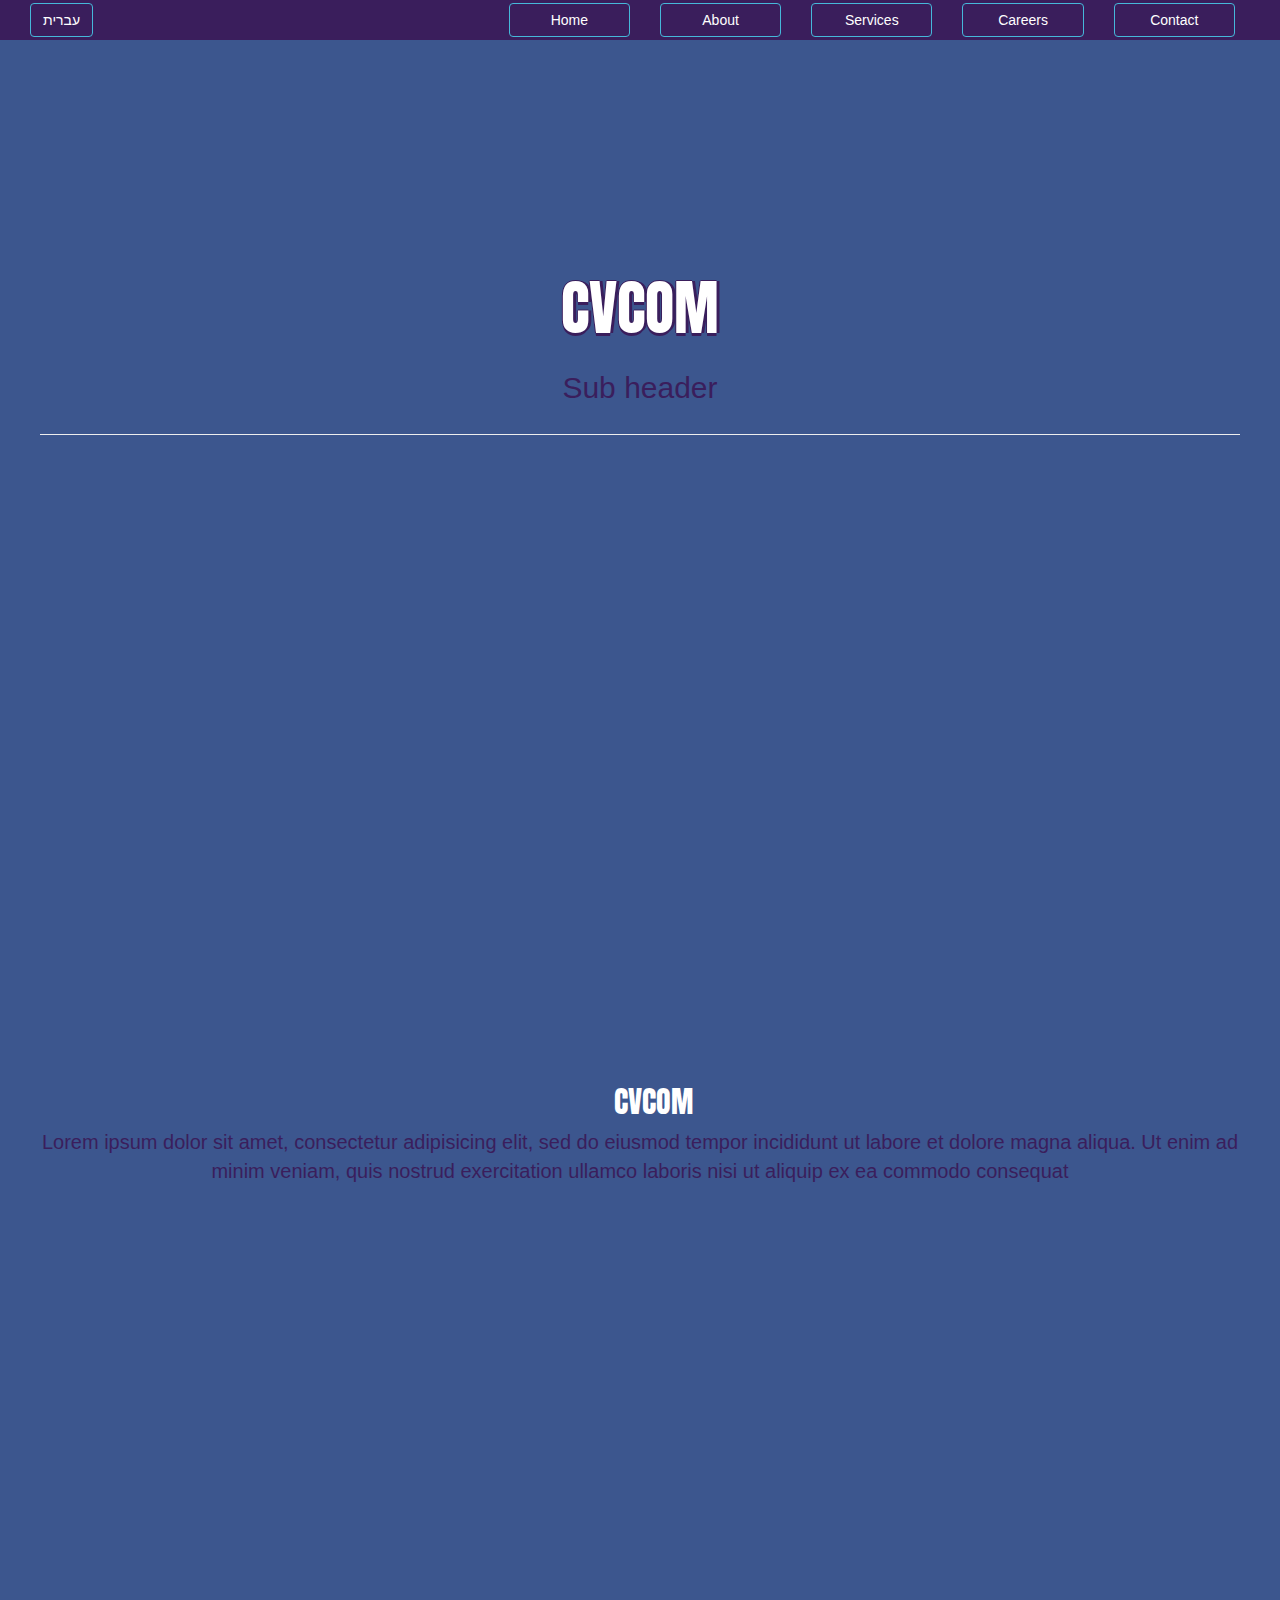
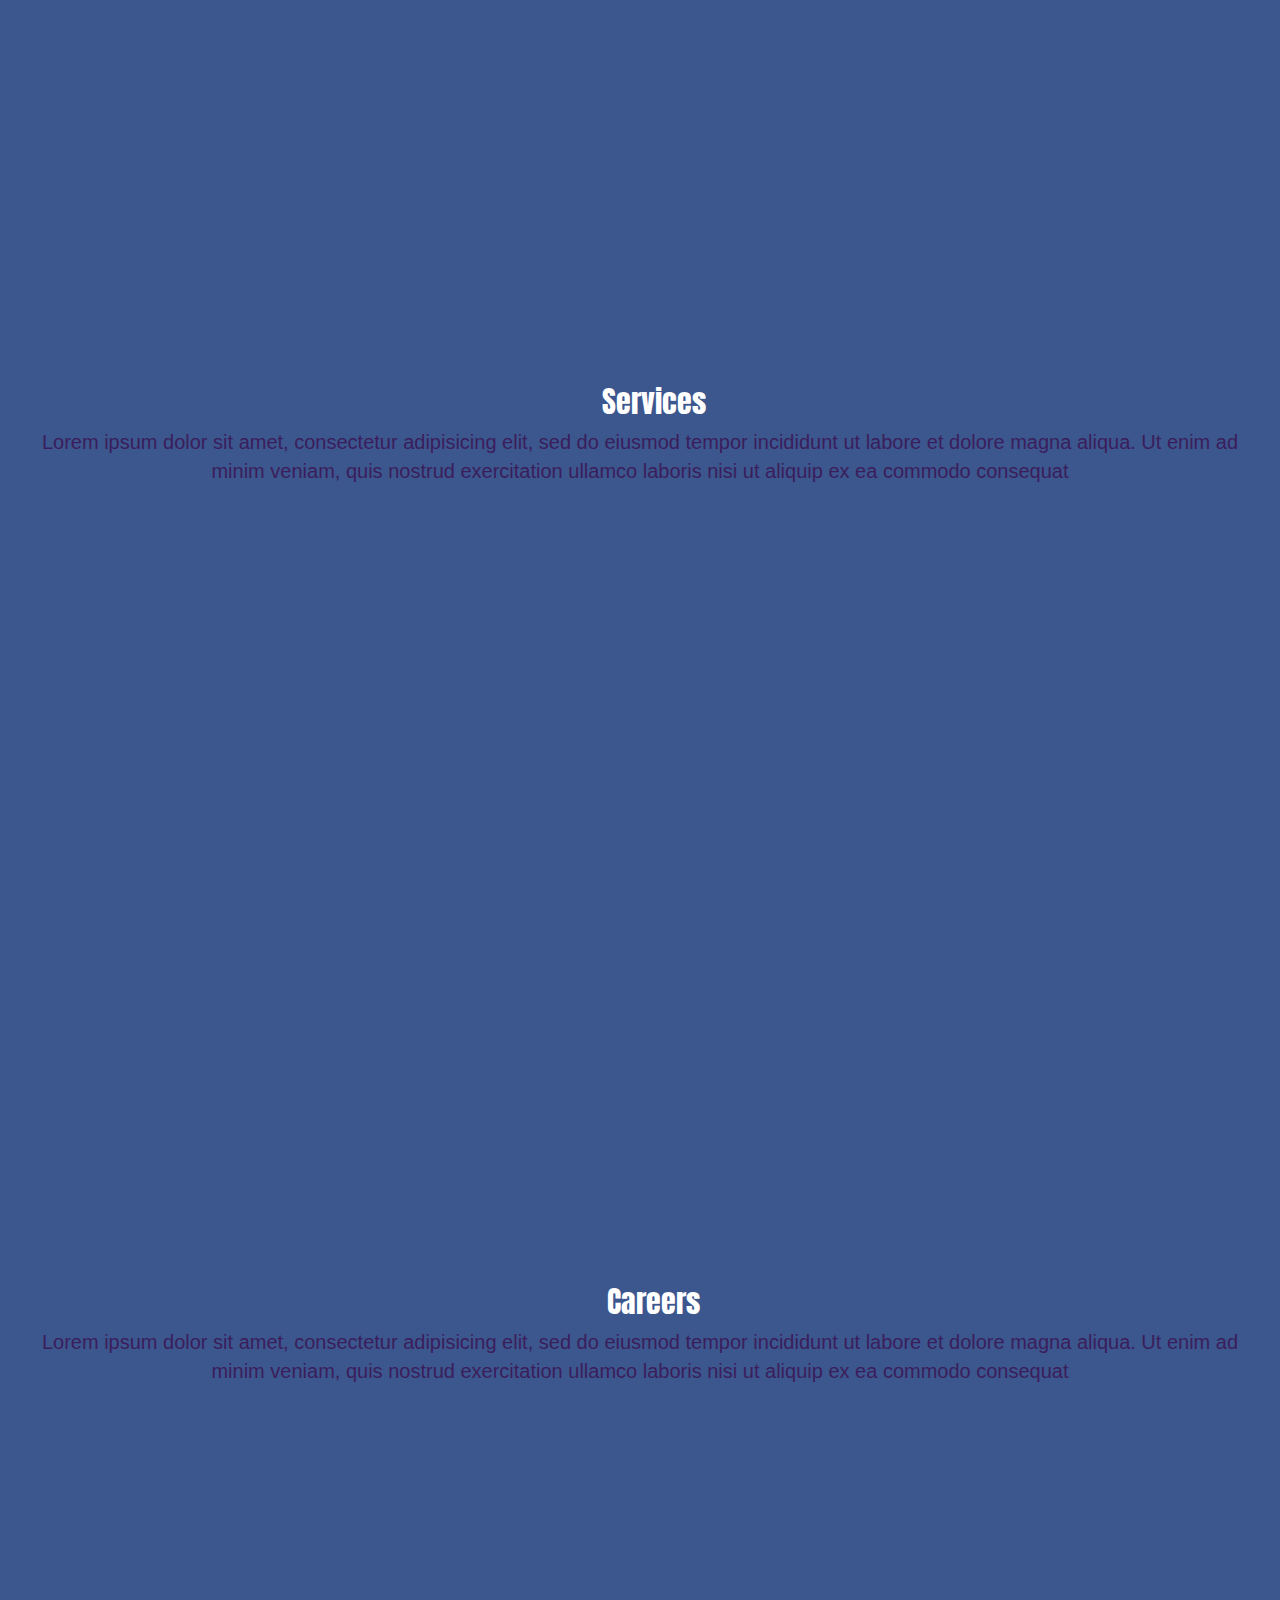
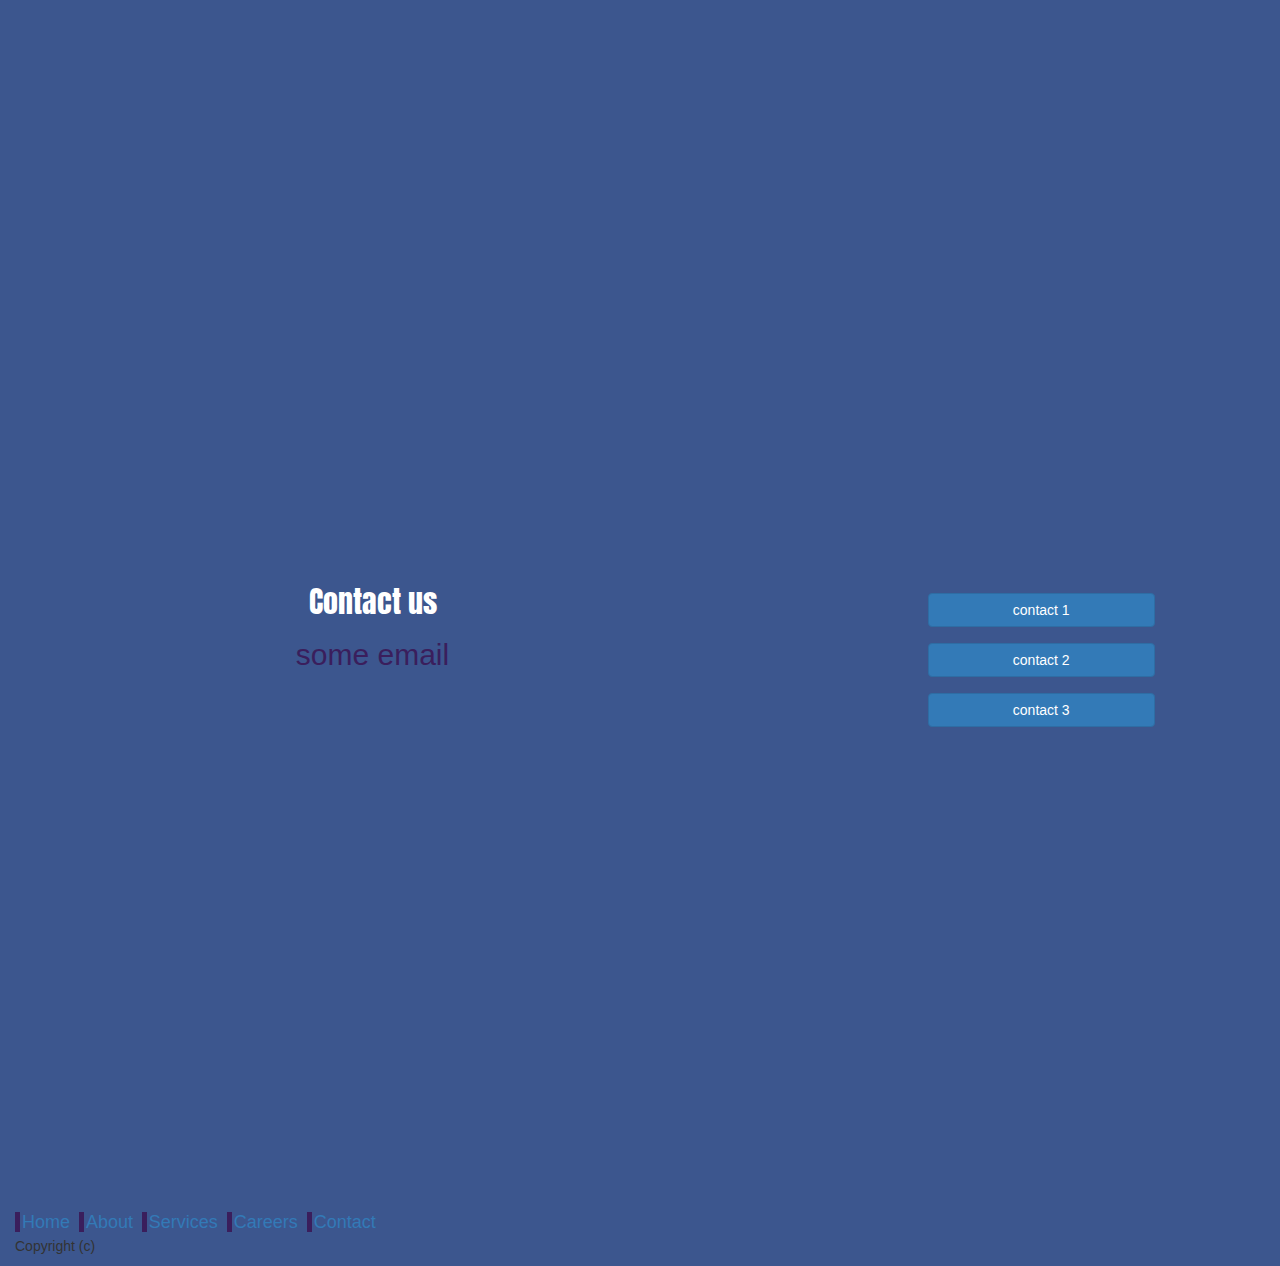
<file: index.html>
<!DOCTYPE html>
<html>
<head>
  <script src="gameOfLife.js"></script>

  <link rel="stylesheet" type="text/css" href="index.css">
  <!-- Fonts -->
  <link href="https://fonts.googleapis.com/css?family=Anton" rel="stylesheet" type="text/css">
  <!-- Latest compiled and minified CSS -->
  <link rel="stylesheet" href="https://maxcdn.bootstrapcdn.com/bootstrap/3.3.7/css/bootstrap.min.css">
  <!-- jQuery library -->
  <script src="https://ajax.googleapis.com/ajax/libs/jquery/3.3.1/jquery.min.js"></script>
  <!-- Latest compiled JavaScript -->
  <script src="https://maxcdn.bootstrapcdn.com/bootstrap/3.3.7/js/bootstrap.min.js"></script>

  <link rel="shortcut icon" type="image/png" href="/favicon.png"/>
  <link href="https://fonts.googleapis.com/css?family=Anton" rel="stylesheet" type="text/css">

</head>

<body>

<div class="navbar-fixed-top" id="Navbar">
  <div class="container-fluid">
    <div class="col-xs-3">
      <a class="button-link" href="/index-he.html">
        <button class="btn btn-info" id="Language">עברית</button>
      </a>
    </div>
    <div class="col-xs-9">
      <div class="col-xs-2">

      </div>
      <div class="col-xs-2">
        <a class="button-link" href="#Home">
          <button class="btn btn-block btn-info">Home</button>
        </a>
      </div>
      <div class="col-xs-2">
        <a class="button-link" href="#About">
          <button class="btn btn-block btn-info">About</button>
        </a>
      </div>
      <div class="col-xs-2">
        <a class="button-link" href="#Services">
          <button class="btn btn-block btn-info">Services</button>
        </a>
      </div>
      <div class="col-xs-2">
        <a class="button-link" href="#Careers">
          <button class="btn btn-block btn-info">Careers</button>
        </a>
      </div>
      <div class="col-xs-2">
        <a class="button-link" href="#Contact">
          <button class="btn btn-block btn-info">Contact</button>
        </a>
      </div>
    </div>
  </div>
</div>

<div class="container-fluid, main-div" id="Home">
    <div class="container-fluid">
      <div class="col-xs-12">
        <h1 style="font-family: Anton" id="home-header">CVCOM</h1>
      </div>
      <div class="col-xs-12">
        <h2 id="home-sub-header">Sub header</h2>
      </div>
      <div class="col-xs-12">
        <hr id="separator">
      </div>
    </div>
</div>

<div class="container-fluid, main-div" id="About">
   <div class="col-sm-12">
     <h2 class="secondary-header" id="about-header">CVCOM</h2>
     <p class="general-text" id="about-text">Lorem ipsum dolor sit amet, consectetur adipisicing elit, sed do eiusmod tempor incididunt ut labore et dolore magna aliqua. Ut enim ad minim veniam, quis nostrud exercitation ullamco laboris nisi ut aliquip ex ea commodo consequat</p>
   </div>
</div>

<div class="container-fluid, main-div" id="Services">
   <div class="col-sm-12">
     <h2 class="secondary-header" id="services-header">Services</h2>
     <p class="general-text" id="services-text">Lorem ipsum dolor sit amet, consectetur adipisicing elit, sed do eiusmod tempor incididunt ut labore et dolore magna aliqua. Ut enim ad minim veniam, quis nostrud exercitation ullamco laboris nisi ut aliquip ex ea commodo consequat</p>
   </div>
</div>

<div class="container-fluid, main-div" id="Careers">
   <div class="col-sm-12">
     <h2 class="secondary-header" id="careers-header">Careers</h2>
     <p class="general-text" id="careers-text">Lorem ipsum dolor sit amet, consectetur adipisicing elit, sed do eiusmod tempor incididunt ut labore et dolore magna aliqua. Ut enim ad minim veniam, quis nostrud exercitation ullamco laboris nisi ut aliquip ex ea commodo consequat</p>
   </div>
</div>

<div class="container-fluid, main-div" id="Contact">
  <div class="col-sm-6">
    <h2 id="contact-header">Contact us</h2>
    <h2 id="contact-mail">some email</h2>
  </div>
  <div id="spacer" class="col-sm-3">
  </div>
  <div class="col-sm-3" id="contact-buttons-two">
    <div class="btn-container">
      <a target=" _blank" class="button-link" href="#">
        <button class="btn btn-block btn-primary">contact 1</button>
      </a>
    </div>
    <div class="btn-container">
      <a target=" _blank" class="button-link" href="#">
        <button class="btn btn-block btn-primary">contact 2</button>
      </a>
    </div>
    <div class="btn-container">
      <a target=" _blank" class="button-link" href="#">
        <button class="btn btn-block btn-primary">contact 3</button>
      </a>
    </div>
  </div>
</div>

<div class="container-fluid" id="Page-links">
  <a class="link" href="#Home">Home</a>
  <a class="link" href="#About">About</a>
  <a class="link" href="#Services">Services</a>
  <a class="link" href="#Careers">Careers</a>
  <a class="link" href="#Contact">Contact</a>
</div>

<div class="container-fluid" id="copyright">
  <p> Copyright (c)</p>
</div>
</body>
</html>
</file>
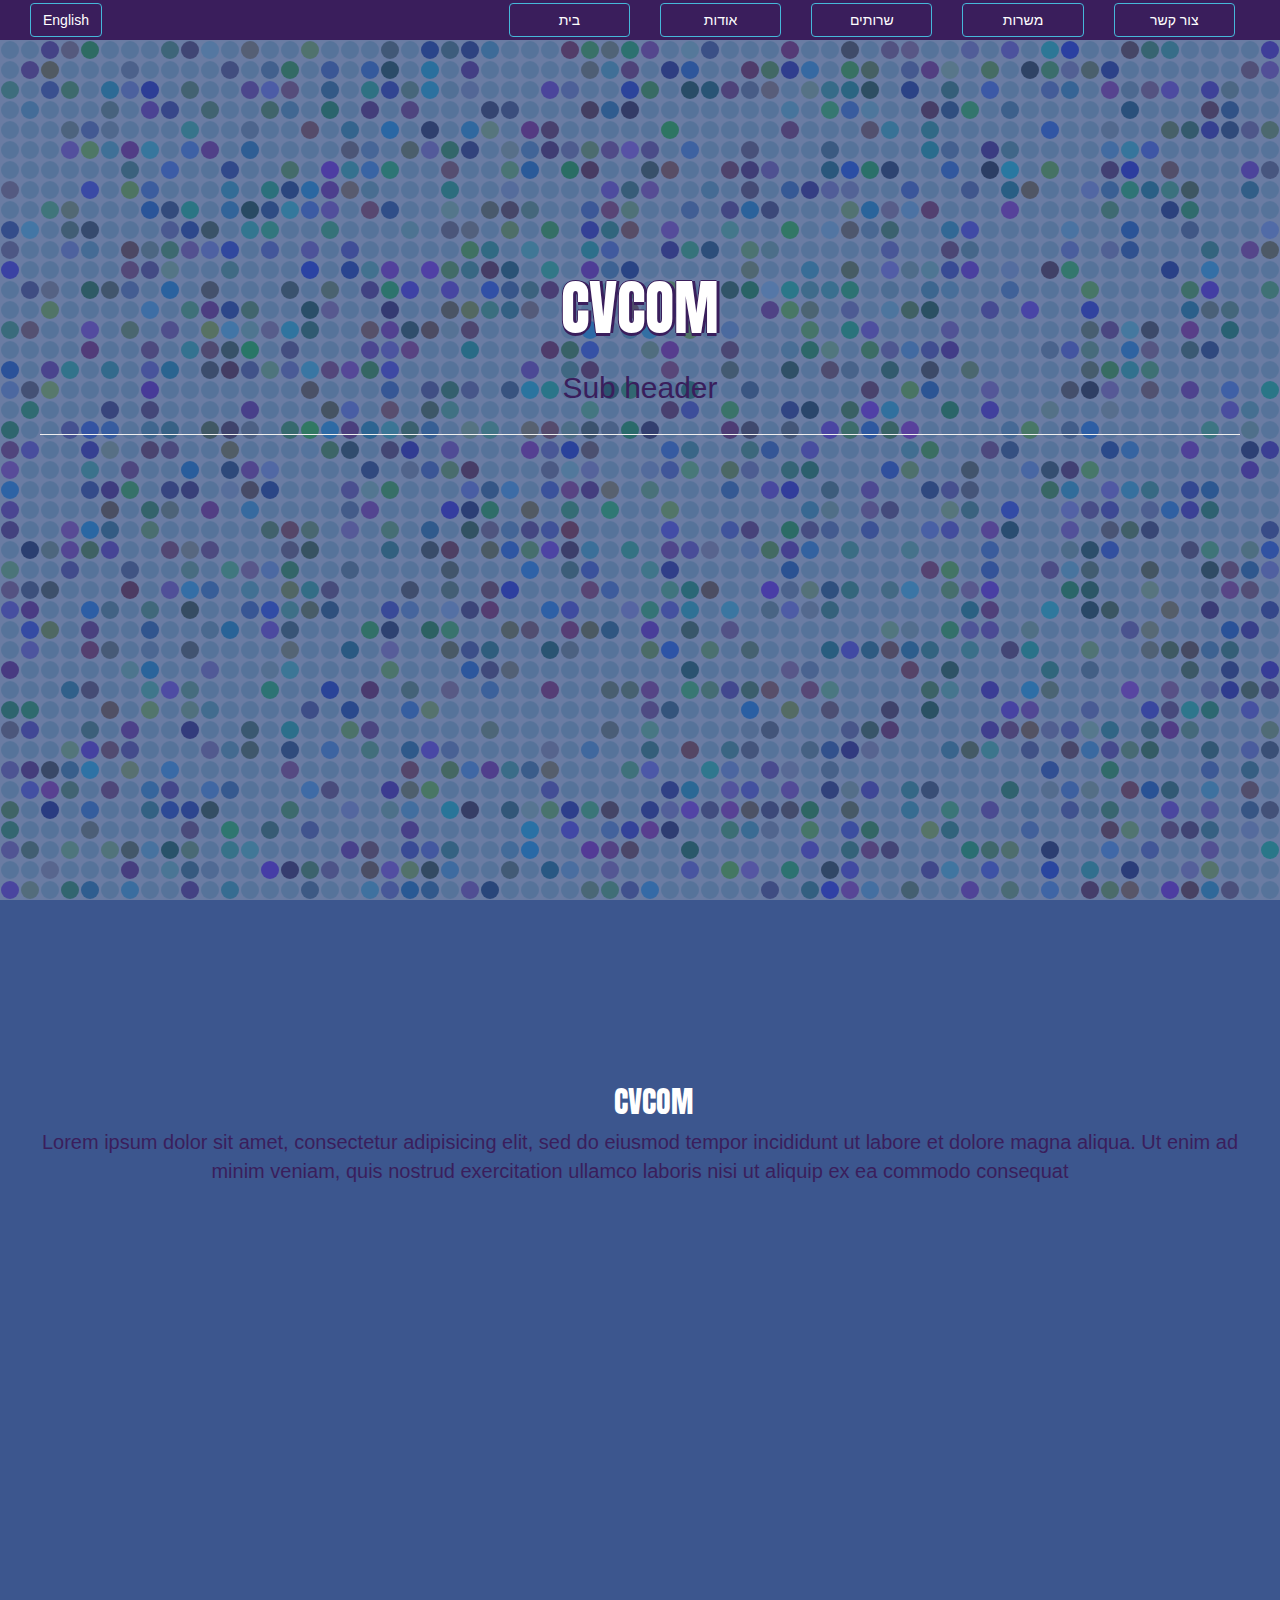
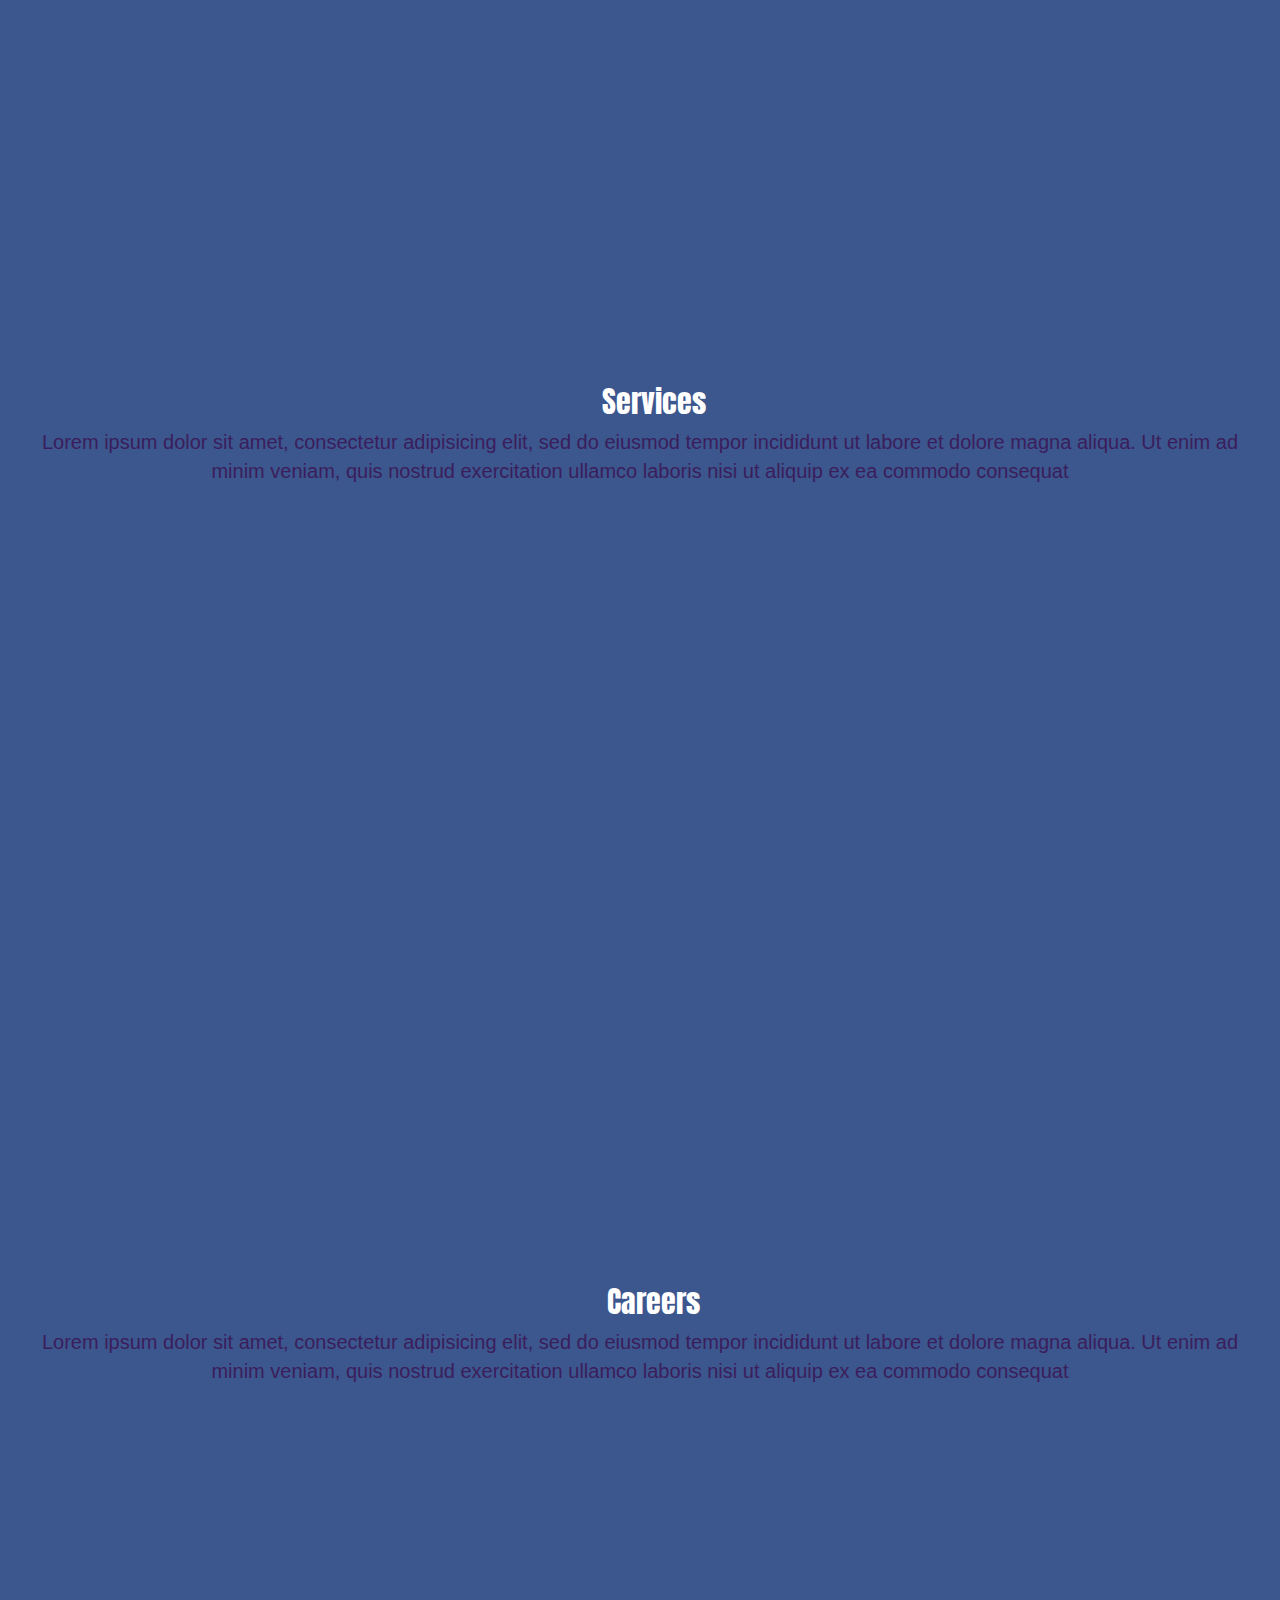
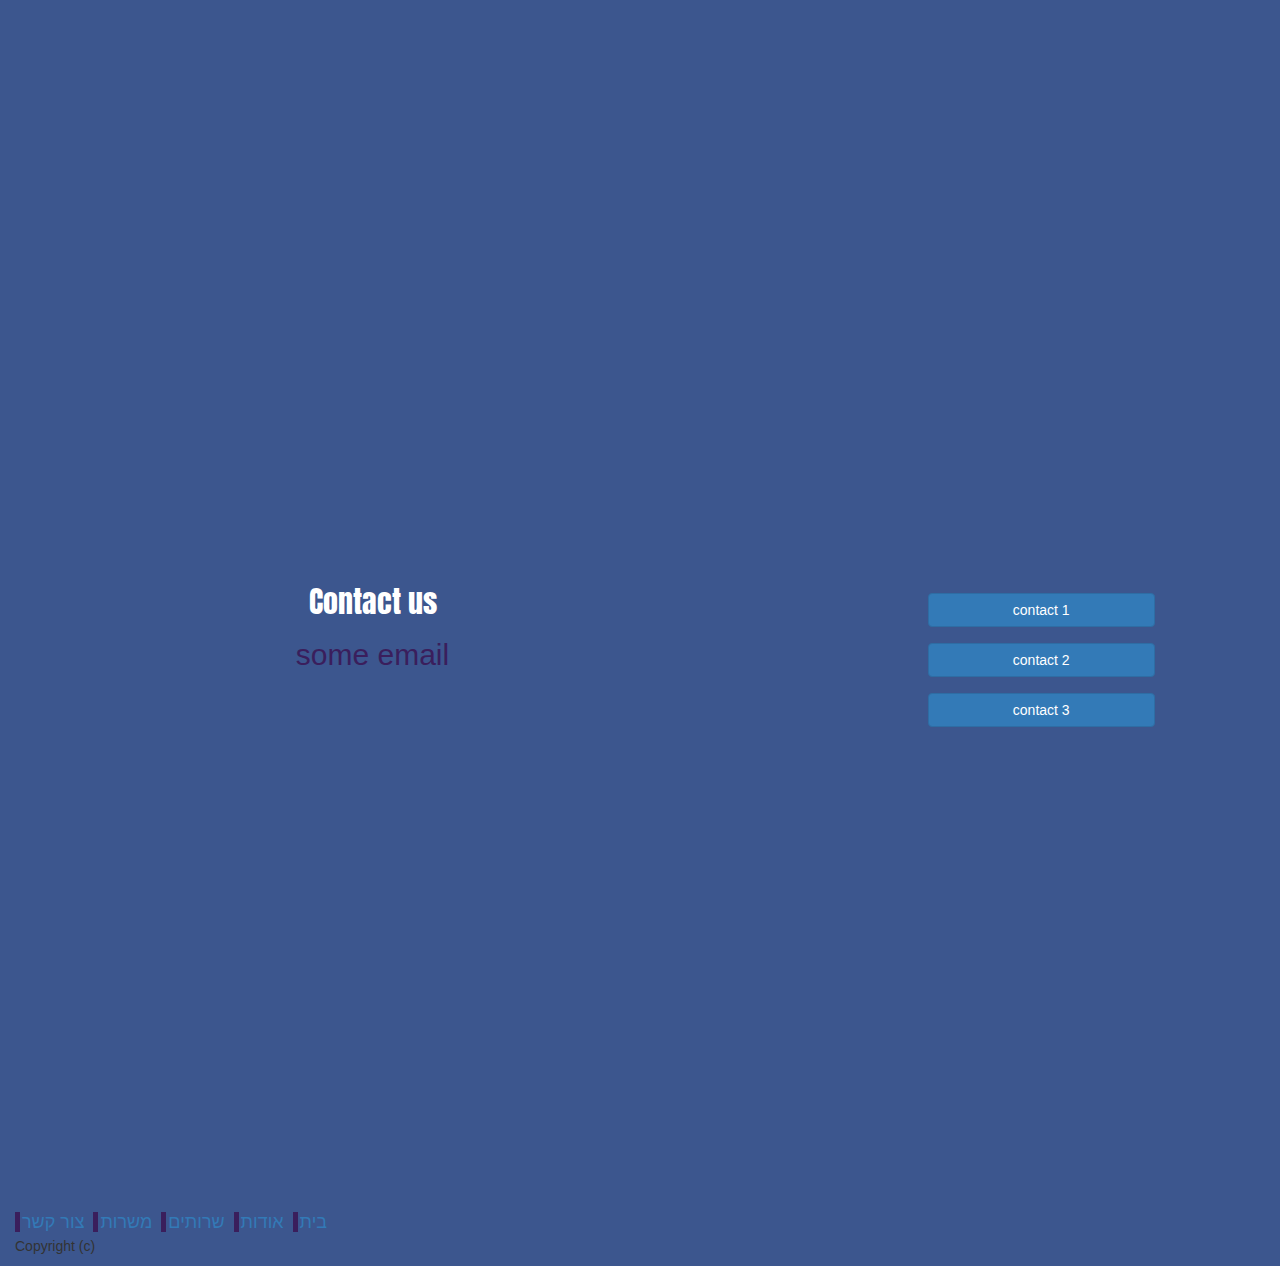
<file: index-he.html>
<!DOCTYPE html>
<html>
<head>
  <script src="gameOfLife.js"></script>
  <link rel="stylesheet" type="text/css" href="index.css">
  <link rel="shortcut icon" type="image/png" href="/favicon.png"/>

  <!-- Fonts -->
  <link href="https://fonts.googleapis.com/css?family=Anton" rel="stylesheet" type="text/css">
  <!-- Latest compiled and minified CSS -->
  <link rel="stylesheet" href="https://maxcdn.bootstrapcdn.com/bootstrap/3.3.7/css/bootstrap.min.css">
  <!-- jQuery library -->
  <script src="https://ajax.googleapis.com/ajax/libs/jquery/3.3.1/jquery.min.js"></script>
  <!-- Latest compiled JavaScript -->
  <script src="https://maxcdn.bootstrapcdn.com/bootstrap/3.3.7/js/bootstrap.min.js"></script>
  <link href="https://fonts.googleapis.com/css?family=Anton" rel="stylesheet" type="text/css">
</head>

<body>
  <body onload="runLife()">

  <div class="navbar-fixed-top" id="Navbar">
    <div class="container-fluid">
      <div class="col-xs-3">
        <a class="button-link" href="/index.html">
          <button class="btn btn-info" id="Language">English</button>
        </a>
      </div>
      <div class="col-xs-9">
        <div class="col-xs-2">

        </div>
        <div class="col-xs-2">
          <a class="button-link" href="#Home">
            <button class="btn btn-block btn-info">בית</button>
          </a>
        </div>
        <div class="col-xs-2">
          <a class="button-link" href="#About">
            <button class="btn btn-block btn-info">אודות</button>
          </a>
        </div>
        <div class="col-xs-2">
          <a class="button-link" href="#Services">
            <button class="btn btn-block btn-info">שרותים</button>
          </a>
        </div>
        <div class="col-xs-2">
          <a class="button-link" href="#Careers">
            <button class="btn btn-block btn-info">משרות</button>
          </a>
        </div>
        <div class="col-xs-2">
          <a class="button-link" href="#Contact">
            <button class="btn btn-block btn-info">צור קשר</button>
          </a>
        </div>
      </div>
    </div>
  </div>

  <div class="container-fluid, main-div" id="Home">
      <div class="container-fluid">
        <div class="col-xs-12">
          <h1 style="font-family: Anton" id="home-header">CVCOM</h1>
        </div>
        <div class="col-xs-12">
          <h2 id="home-sub-header">Sub header</h2>
        </div>
        <div class="col-xs-12">
          <hr id="separator">
        </div>
      </div>
  </div>

  <div class="container-fluid, main-div" id="About">
     <div class="col-sm-12">
       <h2 class="secondary-header" id="about-header">CVCOM</h2>
       <p class="general-text" id="about-text">Lorem ipsum dolor sit amet, consectetur adipisicing elit, sed do eiusmod tempor incididunt ut labore et dolore magna aliqua. Ut enim ad minim veniam, quis nostrud exercitation ullamco laboris nisi ut aliquip ex ea commodo consequat</p>
     </div>
  </div>

  <div class="container-fluid, main-div" id="Services">
     <div class="col-sm-12">
       <h2 class="secondary-header" id="services-header">Services</h2>
       <p class="general-text" id="services-text">Lorem ipsum dolor sit amet, consectetur adipisicing elit, sed do eiusmod tempor incididunt ut labore et dolore magna aliqua. Ut enim ad minim veniam, quis nostrud exercitation ullamco laboris nisi ut aliquip ex ea commodo consequat</p>
     </div>
  </div>

  <div class="container-fluid, main-div" id="Careers">
     <div class="col-sm-12">
       <h2 class="secondary-header" id="careers-header">Careers</h2>
       <p class="general-text" id="careers-text">Lorem ipsum dolor sit amet, consectetur adipisicing elit, sed do eiusmod tempor incididunt ut labore et dolore magna aliqua. Ut enim ad minim veniam, quis nostrud exercitation ullamco laboris nisi ut aliquip ex ea commodo consequat</p>
     </div>
  </div>

  <div class="container-fluid, main-div" id="Contact">
    <div class="col-sm-6">
      <h2 id="contact-header">Contact us</h2>
      <h2 id="contact-mail">some email</h2>
    </div>
    <div id="spacer" class="col-sm-3">
    </div>
    <div class="col-sm-3" id="contact-buttons-two">
      <div class="btn-container">
        <a target=" _blank" class="button-link" href="#">
          <button class="btn btn-block btn-primary">contact 1</button>
        </a>
      </div>
      <div class="btn-container">
        <a target=" _blank" class="button-link" href="#">
          <button class="btn btn-block btn-primary">contact 2</button>
        </a>
      </div>
      <div class="btn-container">
        <a target=" _blank" class="button-link" href="#">
          <button class="btn btn-block btn-primary">contact 3</button>
        </a>
      </div>
    </div>
  </div>

  <div class="container-fluid" id="Page-links">
    <a class="link" href="#Home">בית</a>
    <a class="link" href="#About">אודות</a>
    <a class="link" href="#Services">שרותים</a>
    <a class="link" href="#Careers">משרות</a>
    <a class="link" href="#Contact">צור קשר</a>
  </div>

  <div class="container-fluid" id="copyright">
    <p> Copyright (c)</p>
  </div>
</body>
</html>
</file>
<file: index.css>
body {
  background-color: #3c568e !important;
}
#Navbar {
  background-color: #3a1e5c;
  height: 40px;
}
.btn-info {
  background-color: #3a1e5c !important;
  margin-top: 3px;
}
.main-div {
  text-align: center;
  margin: auto;
  height: 100vh;
  padding: 50px 10px 10px 10px;
}
#home-header {
  font-size: 60px;
  color: white;
  margin-top: 25vh;
  text-shadow: -1px 0 #3a1e5c, 0 3px #3a1e5c, 3px 0 #3a1e5c, 0 -1px #3a1e5c;
}
#home-sub-header {
  color: #3a1e5c;
}
/* #contact-buttons {
  margin-left: 25%;
  margin-right: 25%;
} */
.secondary-header {
  margin-top: 15vh;
  color: white;
  margin-left: 3vh;
  font-family: Anton, Monospace;
}
.general-text {
  color: #3a1e5c;
  font-size: 20px;
}
#Contact {
  margin: auto;
  height: 90vh;
  width: 120vh;
  padding: 5px;
}
#contact-header {
  margin-top: 20vh;
  color: white;
  font-family: Anton, Monospace;
}
#contact-mail {
  color: #3a1e5c;
}
#contact-buttons-two {
  margin-top: 20vh;
}
.link {
  border-left: thick solid #3a1e5c;
  padding-right: 5px;
  padding-left: 2px;
  font-size: 18px;
}
a.button-link:hover {
  text-decoration: none;
}
.btn-container {
  padding-top: 8px;
  padding-right: 5px;
  padding-bottom: 8px;
  padding-left: 5px;
}
.btn-primary:hover {
  background-color: #3a1e5c;
}
#spacer {
  border: 1px solid #3c568e;
}
/*the background game of lfe */
.board {
  position: absolute;
  opacity: 0.3;
  filter: alpha(opacity=30);
  background-color: lightgray;
  z-index: -1;
}
.cell {
  border: none;
  display: block;
  float: left;
  border-radius: 50%;
}

/* div {
  border: 1px solid red;
} */
</file>
